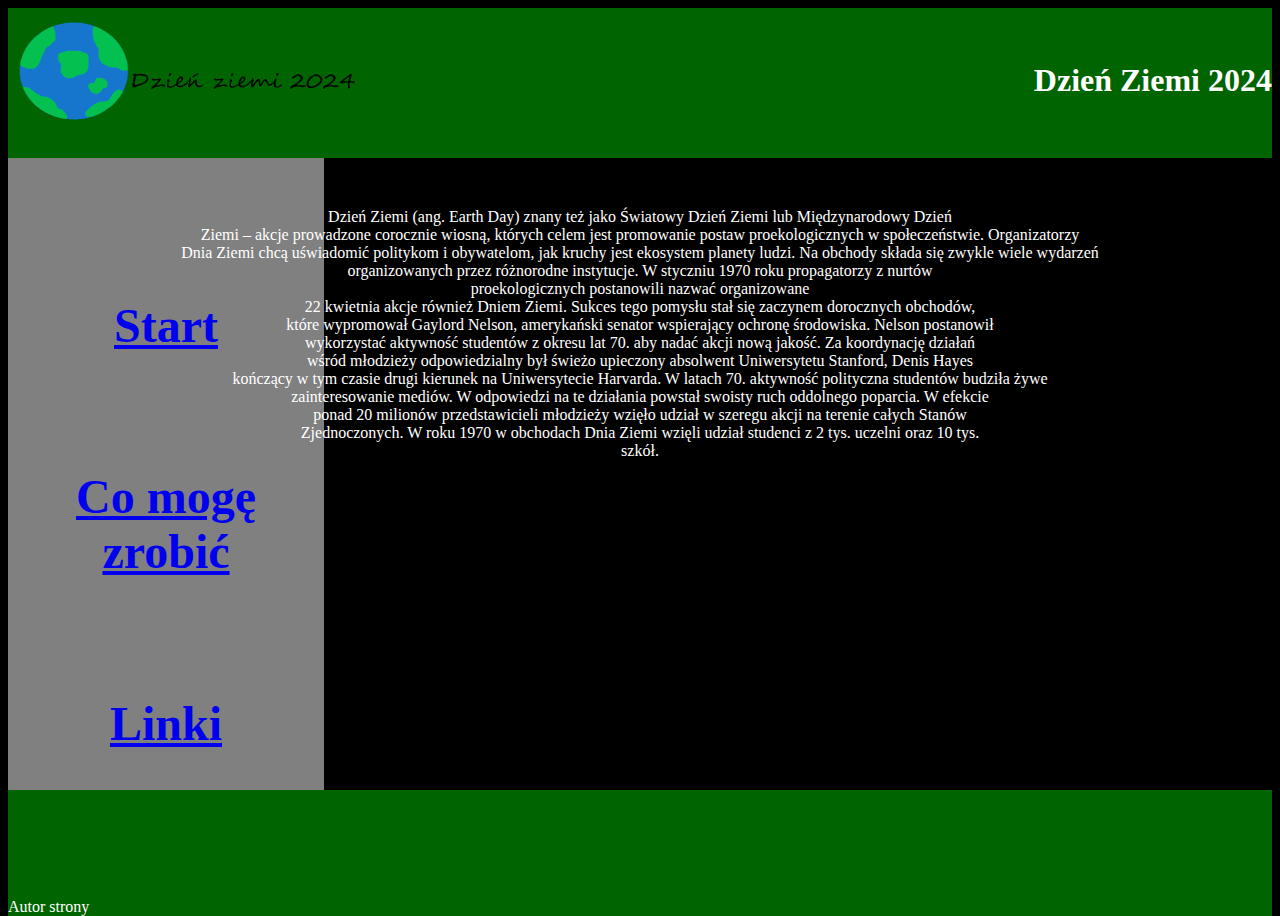
<file: index.html>
<!DOCTYPE html>
<html lang="en">
<head>
    <meta charset="UTF-8">
    <meta name="viewport" content="width=device-width, initial-scale=1.0">
    <title>Document</title>
    <link rel="stylesheet" href="style.css">
</head>
<body>
    <header class="header"><img src="Zielony.gif" class="giff"></img>
        <h1>Dzień Ziemi 2024</h1>
    <main>
        <section class="left"><a href=podstrona.html><h2>Start</h2></a><br>
            <h2><a href='cozrobic.html'>Co mogę zrobić</a></h2><br>
        <h2><a href="https://wlaczoszczedzanie.pl/ekolinki/miedzynarodowe-organizacje-ekologiczne/">Linki</a></h2>
        </section>
        <section class="right">Dzień Ziemi (ang. Earth Day)
            znany też jako Światowy Dzień Ziemi lub Międzynarodowy Dzień <br>
            Ziemi – akcje prowadzone corocznie wiosną, których celem jest 
            promowanie postaw proekologicznych w społeczeństwie. Organizatorzy <br>
            Dnia Ziemi chcą uświadomić politykom i obywatelom, jak kruchy jest
            ekosystem planety ludzi. Na obchody składa się zwykle wiele wydarzeń <br>
            organizowanych przez różnorodne instytucje.
            W styczniu 1970 roku propagatorzy z nurtów <br>
            proekologicznych postanowili nazwać organizowane<br>
             22 kwietnia akcje również Dniem Ziemi. Sukces 
             tego pomysłu stał się zaczynem dorocznych obchodów,<br>
              które wypromował Gaylord Nelson, amerykański senator
               wspierający ochronę środowiska. Nelson postanowił <br>
               wykorzystać aktywność studentów z okresu lat 70. 
               aby nadać akcji nową jakość. Za koordynację działań<br>
                wśród młodzieży odpowiedzialny był świeżo upieczony
                 absolwent Uniwersytetu Stanford, Denis Hayes<br>
                  kończący w tym czasie drugi kierunek na Uniwersytecie Harvarda.
            W latach 70. aktywność polityczna studentów budziła żywe<br>
             zainteresowanie mediów. W odpowiedzi na te działania
              powstał swoisty ruch oddolnego poparcia. W efekcie<br>
               ponad 20 milionów przedstawicieli młodzieży wzięło
                udział w szeregu akcji na terenie całych Stanów<br>
                 Zjednoczonych. W roku 1970 w obchodach Dnia Ziemi
                  wzięli udział studenci z 2 tys. uczelni oraz 10 tys.<br>
                   szkół.</section>
    <footer>Autor strony</footer></main></header>
</body>
</html>
</file>
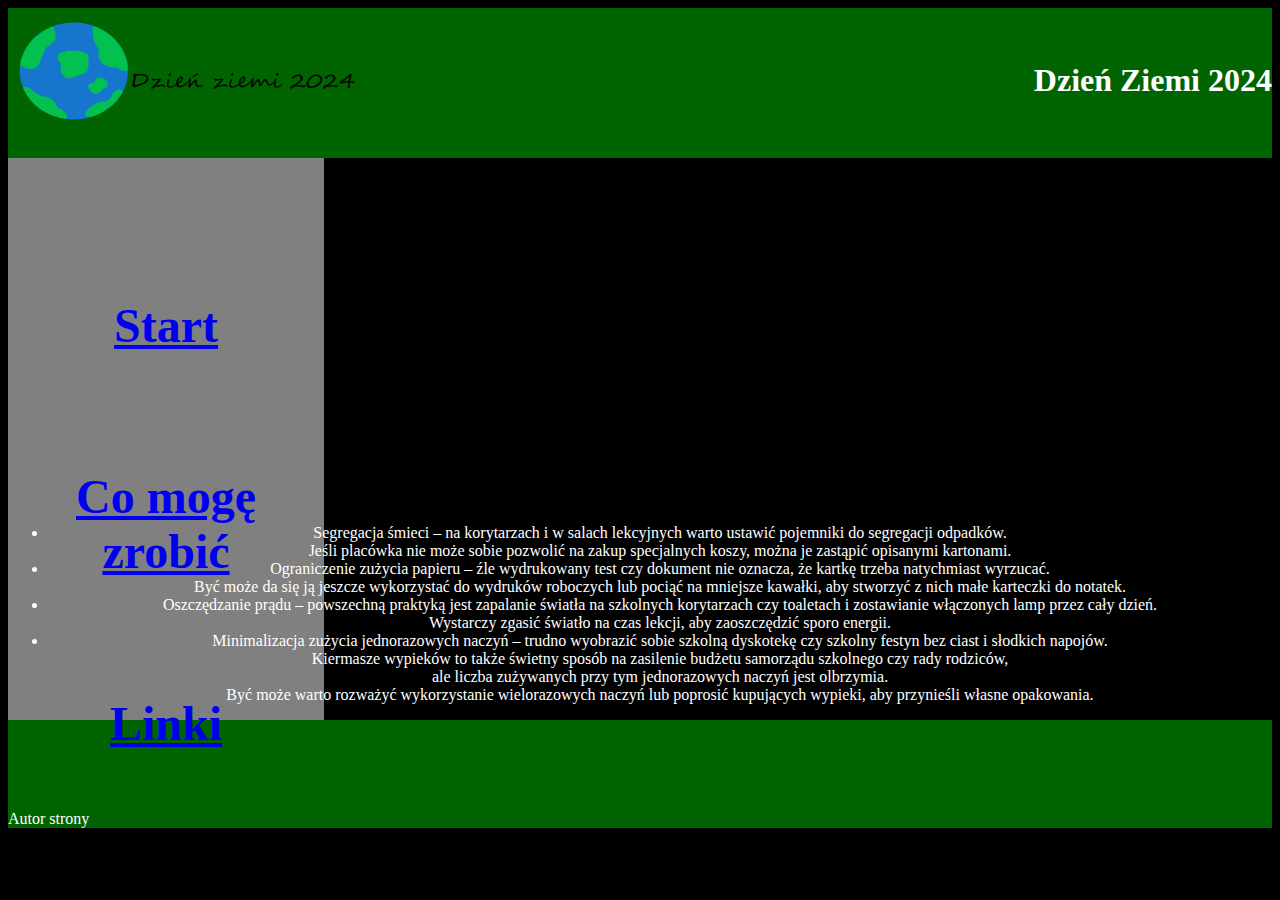
<file: cozrobic.html>
<!DOCTYPE html>
<html lang="en">
<head>
    <meta charset="UTF-8">
    <meta name="viewport" content="width=device-width, initial-scale=1.0">
    <title>Document</title>
    <link rel="stylesheet" href="cozrobic.css">
</head>
<body>
    <header class="header"><img src="Zielony.gif" class="giff"></img>
        <h1>Dzień Ziemi 2024</h1>
    <main>
        <section class="left"><a href=podstrona.html><h2>Start</h2></a><br>
            <h2><a href=#>Co mogę zrobić</a></h2><br>
        <h2><a href="https://wlaczoszczedzanie.pl/ekolinki/miedzynarodowe-organizacje-ekologiczne/">Linki</a></h2>
        </section>
        <section class="right"><ul><li>Segregacja śmieci – na korytarzach i w salach lekcyjnych warto ustawić pojemniki do segregacji odpadków. <br>
            Jeśli placówka nie może sobie pozwolić na zakup specjalnych koszy, można je zastąpić opisanymi kartonami.</li>
            <li>Ograniczenie zużycia papieru – źle wydrukowany test czy dokument nie oznacza, że kartkę trzeba natychmiast wyrzucać. 
                <br>Być może da się ją jeszcze wykorzystać do wydruków roboczych lub pociąć na mniejsze kawałki, aby stworzyć z nich małe karteczki do notatek.</li>
            <li>Oszczędzanie prądu – powszechną praktyką jest zapalanie światła na szkolnych korytarzach czy toaletach i zostawianie włączonych lamp przez cały dzień.<br> Wystarczy zgasić światło na czas lekcji, aby zaoszczędzić sporo energii.</li>
            <li>Minimalizacja zużycia jednorazowych naczyń – trudno wyobrazić sobie szkolną dyskotekę czy szkolny festyn bez ciast i słodkich napojów.<br> Kiermasze wypieków to także świetny sposób na zasilenie budżetu samorządu szkolnego czy rady rodziców,<br>ale liczba zużywanych przy tym jednorazowych naczyń jest olbrzymia.<br>Być może warto rozważyć wykorzystanie wielorazowych naczyń lub poprosić kupujących wypieki, aby przynieśli własne opakowania.</li></ul></section>
    <footer>Autor strony</footer></main></header>
</body>
</html>
</file>
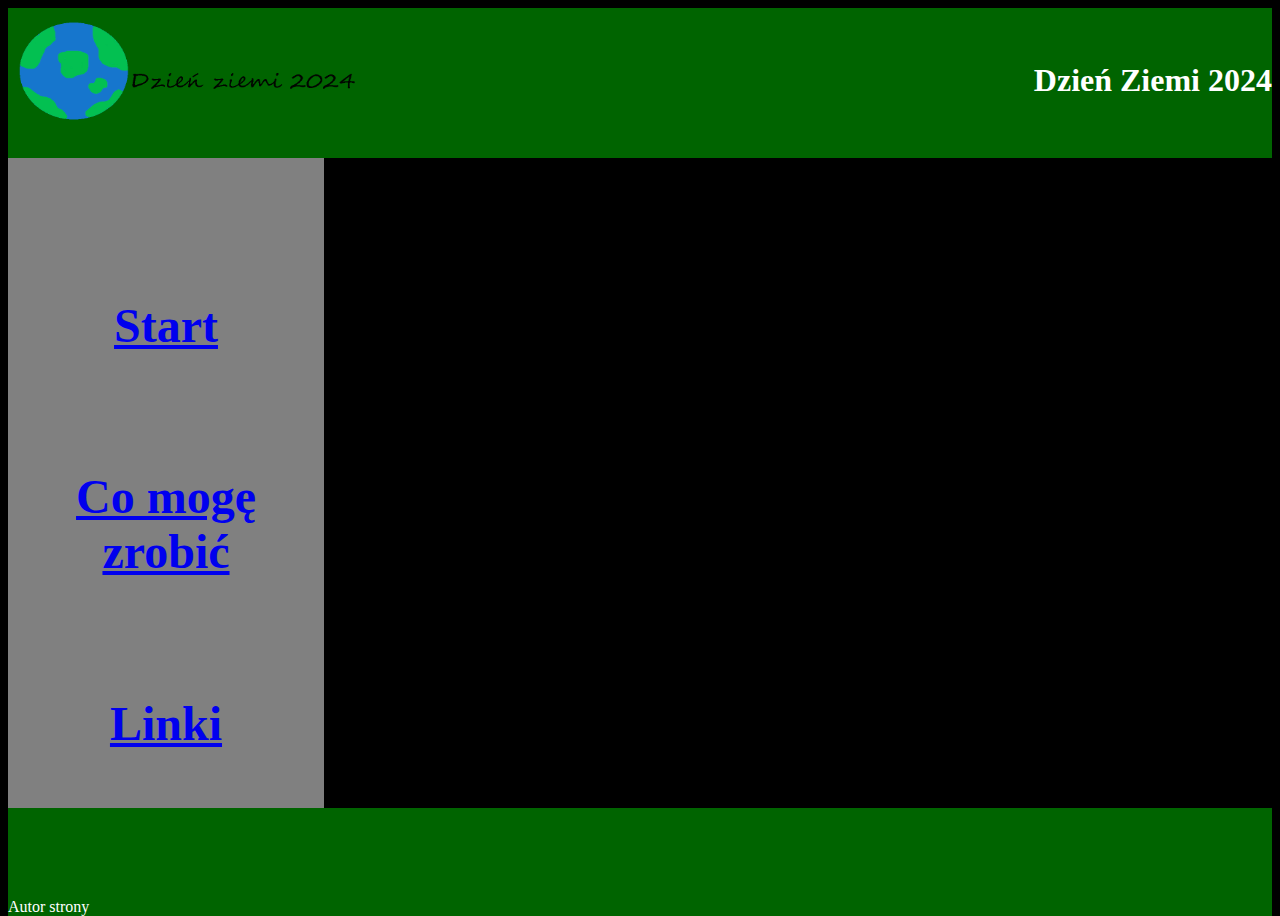
<file: podstrona.html>
<!DOCTYPE html>
<html lang="en">
<head>
    <meta charset="UTF-8">
    <meta name="viewport" content="width=device-width, initial-scale=1.0">
    <title>Document</title>
    <link rel="stylesheet" href="stylepod.css">
</head>
<body>
    <header class="header"><img src="Zielony.gif" class="giff"></img>
        <h1>Dzień Ziemi 2024</h1>
    <main>
        <section class="left"><h2><a href='podstrona.html'>Start</a></h2><br>
            <h2><a href="cozrobic.html">Co mogę zrobić</a></h2><br>
        <h2><a href="https://wlaczoszczedzanie.pl/ekolinki/miedzynarodowe-organizacje-ekologiczne/">Linki</a></h2>
        </section>
        <section </section>
    <footer>Autor strony</footer></main></header>
</body>
</html>
</file>
<file: style.css>
.header{
    height:150px;
    background-color: darkgreen;
    color:white;
}
.giff{
    width:350px;
    margin-top:-25px;
    height:175px;
}
h1{
    margin-top: -100px;
    text-align: right;
}
body{
    background-color: black;
    color:white
}
.left{
    width:25%;
    background-color: grey;
    padding-top:100px;
    margin-top:59px;
    text-align: center;
    height:550px;
    font-size: xx-large;
    
    }
.right{
    text-align: center;
margin-top: -600px;
}
footer{
    background-color: darkgreen;
    margin-top: 330px;
padding-top:108px;

}
</file>
<file: cozrobic.css>
.header{
    height:150px;
    background-color: darkgreen;
    color:white;
}
.giff{
    width:350px;
    margin-top:-25px;
    height:175px;
}
h1{
    margin-top: -100px;
    text-align: right;
}
body{
    background-color: black;
    color:white
}
.left{
    width:25%;
    background-color: grey;
    padding-top:100px;
    margin-top:59px;
    text-align: center;
    height:550px;
    font-size: xx-large;
    
    }
.right{
    text-align: center;
margin-top: -300px;
}
footer{
    background-color: darkgreen;
padding-top: 90px;

}
</file>
<file: stylepod.css>
.header{
    height:150px;
    background-color: darkgreen;
    color:white;
}
.giff{
    width:350px;
    margin-top:-25px;
    height:175px;
}
h1{
    margin-top: -100px;
    text-align: right;
}
body{
    background-color: black;
    color:white
}
.left{
    width:25%;
    background-color: grey;
    padding-top:100px;
    margin-top:59px;
    text-align: center;
    height:550px;
    font-size: xx-large;
    
    }
.right{
    text-align: center;
margin-top: -600px;
}
footer{
    background-color: darkgreen;
padding-top: 90px;

}
</file>
